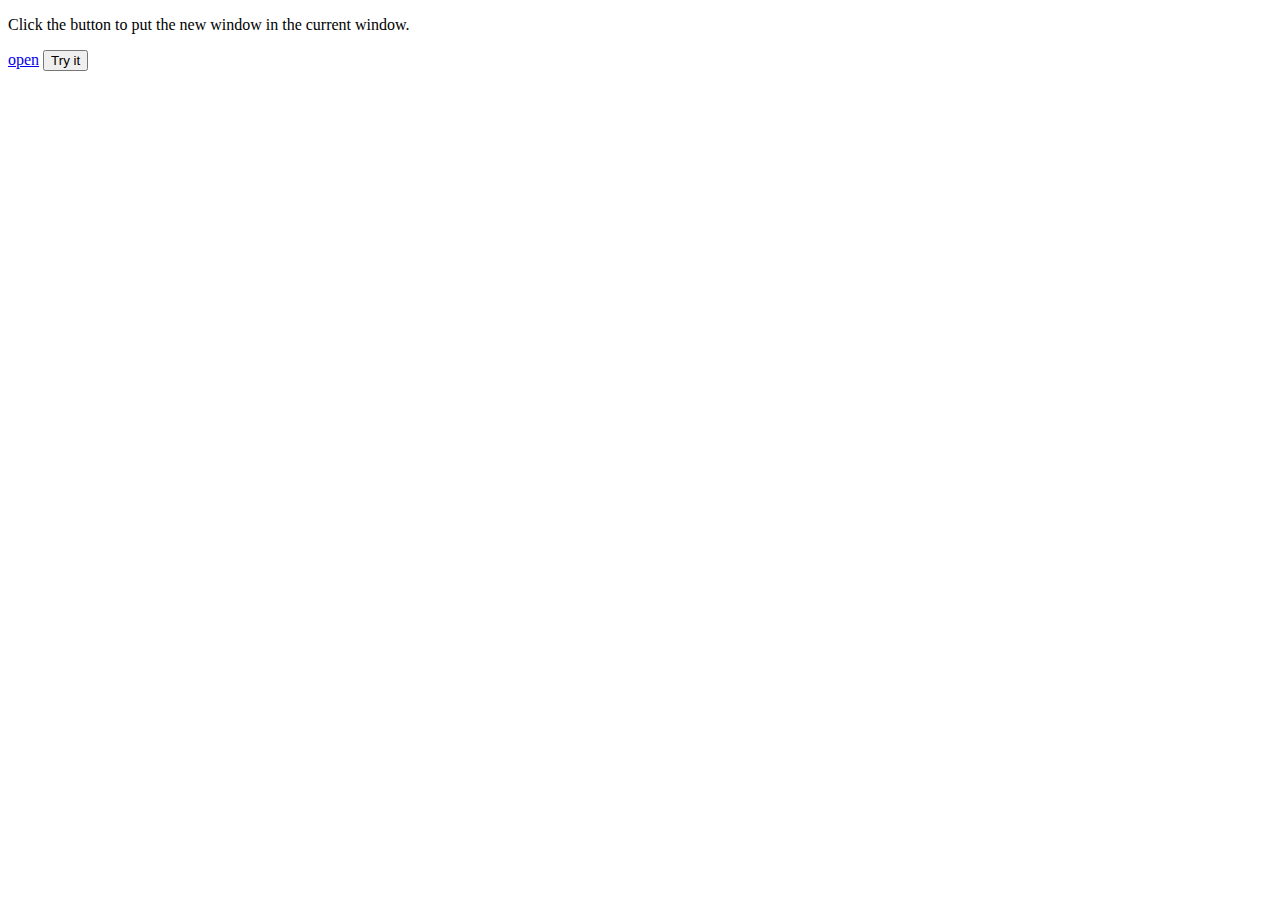
<file: project/index.html>
<!DOCTYPE html>
<html lang="en">

<head>
    <meta charset="UTF-8">
    <meta name="viewport" content="width=device-width, initial-scale=1.0">
    <title>Document</title>
</head>

<body>
    <p>Click the button to put the new window in the current window.</p>
    <a href="page2.html">open</a>
    <button onclick="myFunction()">Try it</button>
    
    <script>
    function myFunction() {
      var myWindow = window.open("", "_self");
      myWindow.document.write();
    }
    </script>
</body>

</html>
</file>
